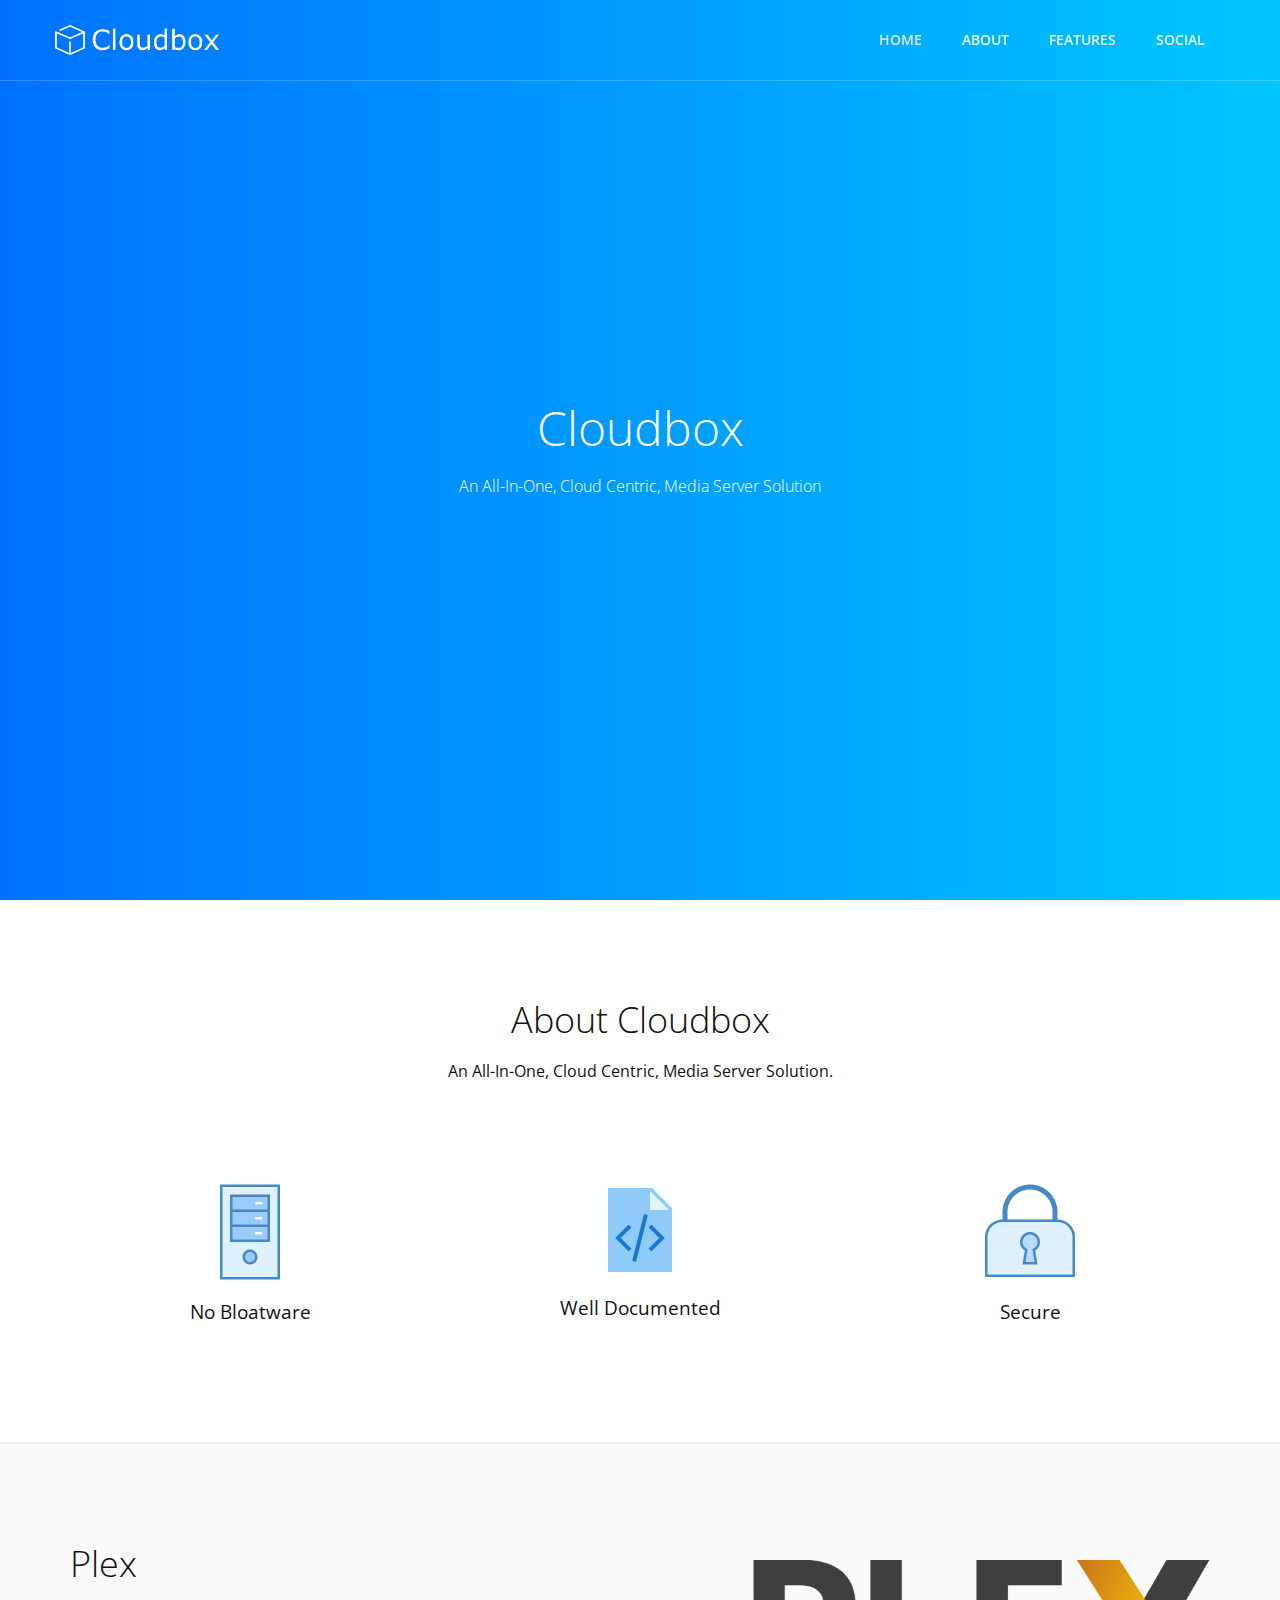
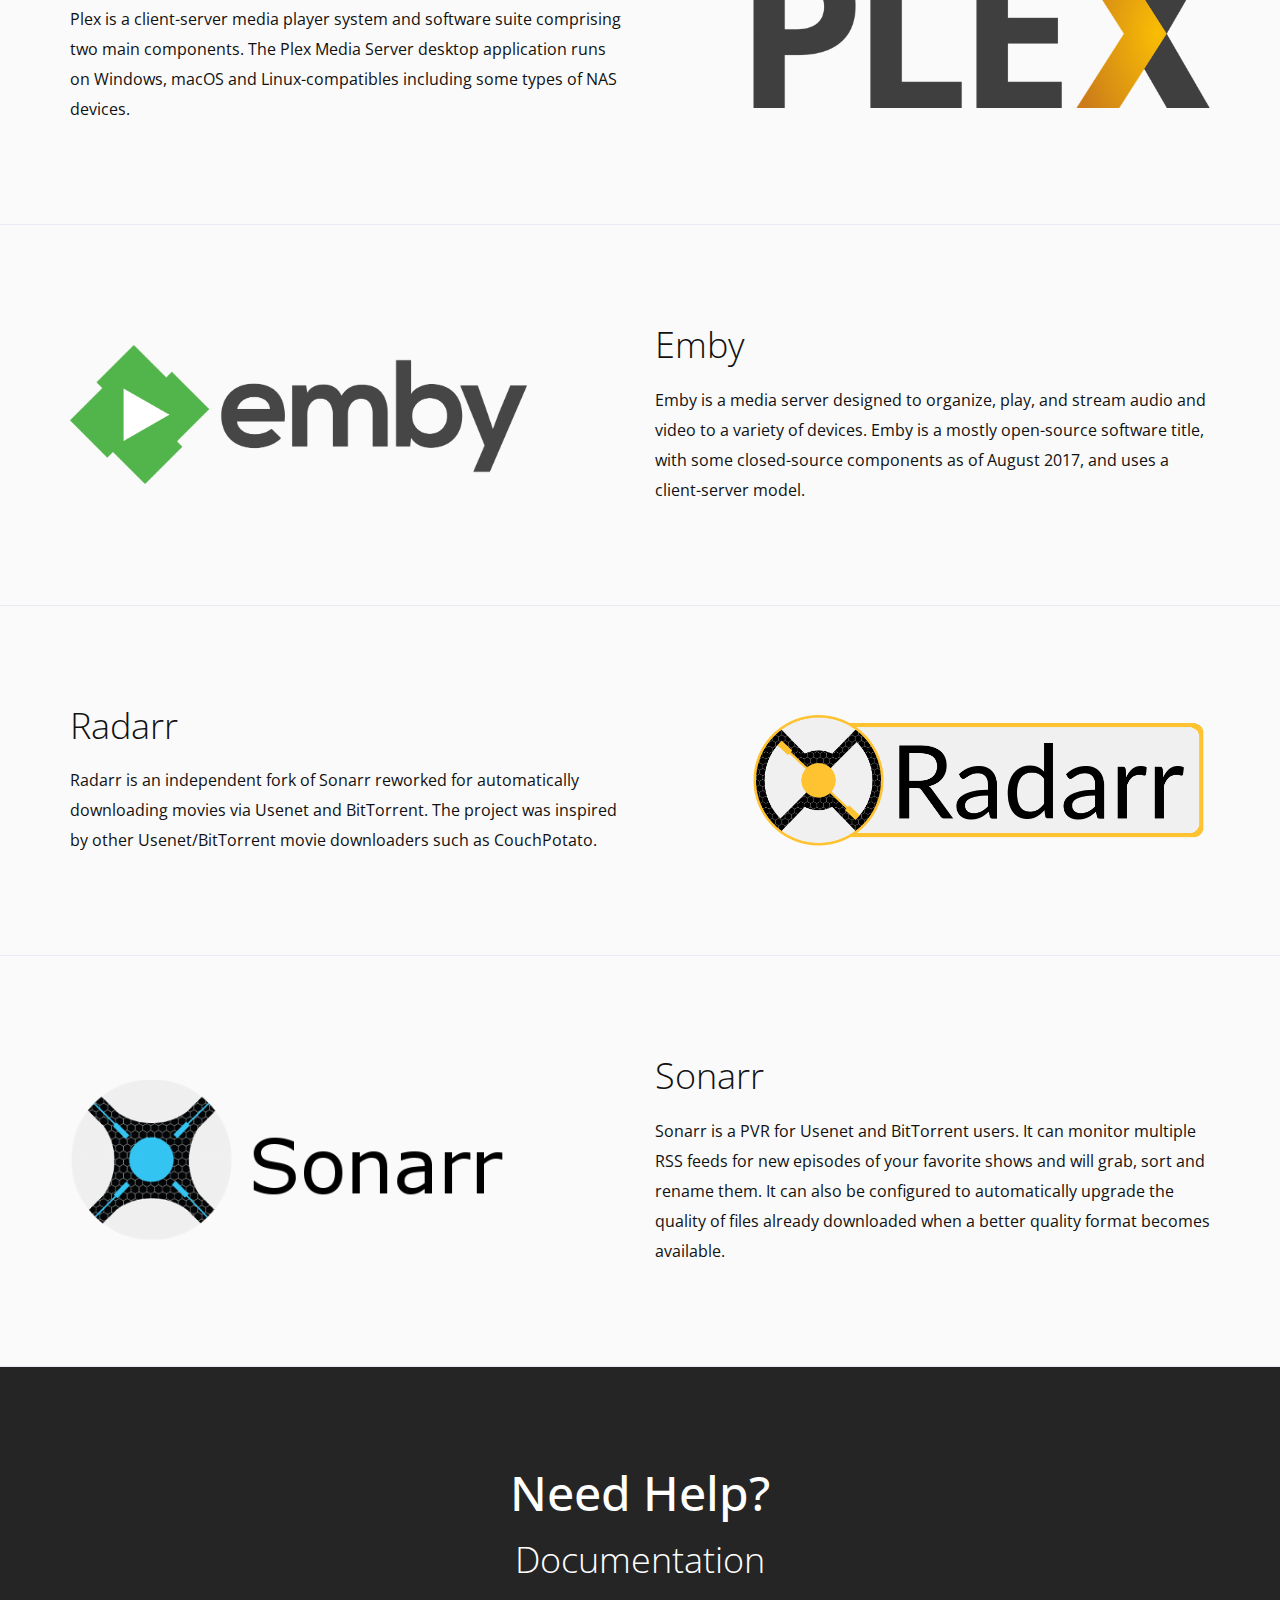
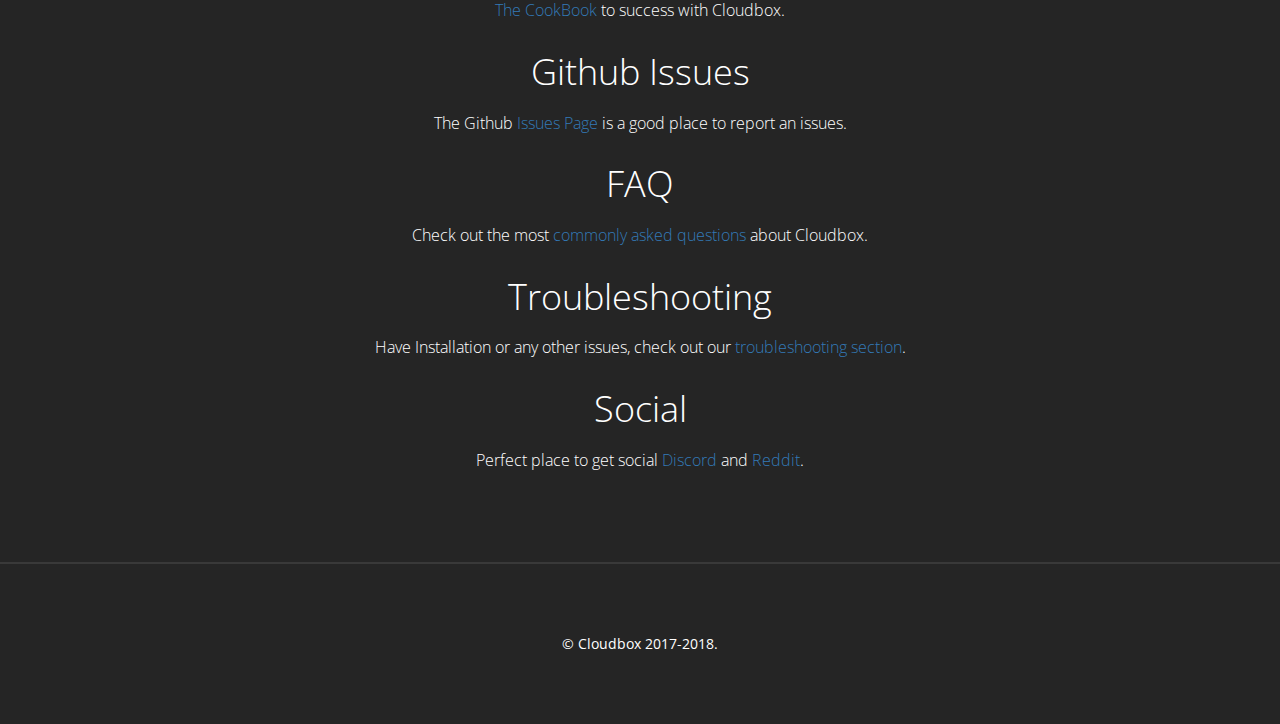
<file: index.html>
﻿<!DOCTYPE html>
<html lang="en">
<head>
    <meta charset="utf-8">
    <meta content="IE=edge" http-equiv="X-UA-Compatible">
    <meta content="width=device-width, initial-scale=1" name="viewport">
    <title>Cloudbox</title>
    <link href="css/bootstrap.min.css" rel="stylesheet">
    <link href="css/style.min.css" rel="stylesheet">
    <link href="https://fonts.googleapis.com/css?family=Open+Sans:300,400,600,700,800" rel="stylesheet">
</head>
<body data-spy="scroll" data-target="#navbar-affix">
    <nav class="navbar navbar-default navbar-fixed-top" id="navbar-affix">
        <div class="container">
            <div class="navbar-header">
                <button aria-expanded="false" class="navbar-toggle collapsed" data-target="#bs-example-navbar-collapse-1" data-toggle="collapse" type="button"><span class="sr-only">Toggle navigation</span> <span class="icon-bar"></span> <span class="icon-bar"></span> <span class="icon-bar"></span></button> <a class="navbar-brand" href="#"><img alt="Logo" src="img/logo-nav.png"></a>
            </div>
            <div class="collapse navbar-collapse" id="bs-example-navbar-collapse-1">
                <ul class="nav navbar-nav navbar-right">
                    <li>
                        <a href="#home">Home <span class="sr-only">(current)</span></a>
                    </li>
                    <li>
                        <a href="#about">About</a>
                    </li>
                    <li>
                        <a href="#features">Features</a>
                    </li>
                    <li>
                        <a href="#social">Social</a>
                    </li>
                </ul>
            </div>
        </div>
    </nav>
    <div class="header-section" id="home">
        <div class="header-section-content">
            <h1>Cloudbox</h1>
            <p>An All-In-One, Cloud Centric, Media Server Solution</p>
        </div>
    </div>
    <div class="about-section" id="about">
        <div class="container">
            <div class="row">
                <div class="section-title">
                    <h2>About Cloudbox</h2>
                    <p>An All-In-One, Cloud Centric, Media Server Solution.</p>
                </div>
                <div class="about-section-wrapper">
                    <div class="col-md-4">
                        <div class="about-section-item">
                            <div class="about-section-item-image"><img class="img-responsive" src="img/server.png"></div>
                            <div class="about-section-item-title">
                                <h4>No Bloatware</h4>
                            </div>
                        </div>
                    </div>
                    <div class="col-md-4">
                        <div class="about-section-item">
                            <div class="about-section-item-image"><img class="img-responsive" src="img/code-file.png"></div>
                            <div class="about-section-item-title">
                                <h4>Well Documented</h4>
                            </div>
                        </div>
                    </div>
                    <div class="col-md-4">
                        <div class="about-section-item">
                            <div class="about-section-item-image"><img class="img-responsive" src="img/lock.png"></div>
                            <div class="about-section-item-title">
                                <h4>Secure</h4>
                            </div>
                        </div>
                    </div>
                </div>
            </div>
        </div>
    </div>
    <div class="features-section" id="features">
        <div class="container">
            <div class="row">
                <div class="features-section-wrapper">
                    <div class="col-md-6">
                        <div class="features-section-title">
                            <h2 class="mt-0">Plex</h2>
                        </div>
                        <div class="features-section-description mb-20">
                            <p>Plex is a client-server media player system and software suite comprising two main components. The Plex Media Server desktop application runs on Windows, macOS and Linux-compatibles including some types of NAS devices.</p>
                        </div>
                    </div>
                    <div class="col-md-1">
                        <div style="padding: 0; margin: 0;"></div>
                    </div>
                    <div class="col-md-5"><img alt="Feature 1" class="img-responsive" src="img/plex.png"></div>
                </div>
            </div>
        </div>
    </div>
    <div class="features-section" id="features">
        <div class="container">
            <div class="row">
                <div class="features-section-wrapper">
                    <div class="col-md-5"><img alt="Feature 1" class="img-responsive" src="img/emby.png"></div>
                    <div class="col-md-1">
                        <div style="padding: 0; margin: 0;"></div>
                    </div>
                    <div class="col-md-6">
                        <div class="features-section-title">
                            <h2>Emby</h2>
                        </div>
                        <div class="features-section-description">
                            <p>Emby is a media server designed to organize, play, and stream audio and video to a variety of devices. Emby is a mostly open-source software title, with some closed-source components as of August 2017, and uses a client-server model.</p>
                        </div>
                    </div>
                </div>
            </div>
        </div>
    </div>
    <div class="features-section" id="features">
        <div class="container">
            <div class="row">
                <div class="features-section-wrapper">
                    <div class="col-md-6">
                        <div class="features-section-title">
                            <h2 class="mt-0">Radarr</h2>
                        </div>
                        <div class="features-section-description mb-20">
                            <p>Radarr is an independent fork of Sonarr reworked for automatically downloading movies via Usenet and BitTorrent. The project was inspired by other Usenet/BitTorrent movie downloaders such as CouchPotato.</p>
                        </div>
                    </div>
                    <div class="col-md-1">
                        <div style="padding: 0; margin: 0;"></div>
                    </div>
                    <div class="col-md-5"><img alt="Feature 1" class="img-responsive" src="img/radarr.png"></div>
                </div>
            </div>
        </div>
    </div>
    <div class="features-section" id="features">
        <div class="container">
            <div class="row">
                <div class="features-section-wrapper">
                    <div class="col-md-5"><img alt="Feature 1" class="img-responsive" src="img/sonarr.png"></div>
                    <div class="col-md-1">
                        <div style="padding: 0; margin: 0;"></div>
                    </div>
                    <div class="col-md-6">
                        <div class="features-section-title">
                            <h2>Sonarr</h2>
                        </div>
                        <div class="features-section-description">
                            <p>Sonarr is a PVR for Usenet and BitTorrent users. It can monitor multiple RSS feeds for new episodes of your favorite shows and will grab, sort and rename them. It can also be configured to automatically upgrade the quality of files already downloaded when a better quality format becomes available.</p>
                        </div>
                    </div>
                </div>
            </div>
        </div>
    </div>
    <div class="social-callout-section" id="social">
        <div class="container">
            <h1>Need Help?</h1>
            <div class="row">
                <div class="col-md-12">
                    <h2>Documentation</h2>
                    <p><a href="https://github.com/Cloudbox/Cloudbox/wiki">The CookBook</a> to success with Cloudbox.</p>
                    <br>
                    <h2>Github Issues</h2>
                    <p>The Github <a href="https://github.com/Cloudbox/Cloudbox/issues">Issues Page</a> is a good place to report an issues.</p>
                    <br>
                    <h2>FAQ</h2>
                    <p>Check out the most <a href="https://github.com/Cloudbox/Cloudbox/wiki/FAQ">commonly asked questions</a> about Cloudbox.</p>
                    <br>
                    <h2>Troubleshooting</h2>
                    <p>Have Installation or any other issues, check out our <a href="https://github.com/Cloudbox/Cloudbox/wiki/Logs">troubleshooting section</a>.</p>
                    <br>
                    <h2>Social</h2>
                    <p>Perfect place to get social <a href="https://discord.io/cloudbox">Discord</a> and <a href="https://reddit.com/r/Cloudbox">Reddit</a>.</p>
                </div>
            </div>
        </div>
    </div>
    <footer class="footer-section">
        <div class="container">
            <div class="row">
                <div class="footer-section-content">
                    <div class="col-md-12">
                        <ul class="list-unstyled list-inline">
                            <li>
                                <p>&copy; Cloudbox 2017-2018.</p>
                            </li>
                        </ul>
                    </div>
                </div>
            </div>
        </div>
    </footer>
    <script src="https://ajax.googleapis.com/ajax/libs/jquery/1.12.4/jquery.min.js">
    </script>
    <script src="js/bootstrap.min.js">
    </script>
    <script src="js/custom.min.js">
    </script>
</body>
</html>
</file>
<file: css/style.min.css>
h1, h2, h3, h4, h5 {
	margin-bottom: 20px
}
.about-section .section-title h2, .header-section .header-section-content h1 {
	margin-top: 0;
	font-weight: 300
}
.about-section .about-section-item, .about-section .section-title {
	text-align: center
}
body, html {
	height: 100%;
	width: 100%
}
body {
	font-family: 'Open Sans', sans-serif;
	color: #111
}
h1 {
	font-size: 48px
}
h2 {
	font-size: 36px
}
h3 {
	font-size: 25px
}
h4 {
	font-size: 19px
}
p {
	font-size: 16px;
	font-weight: 300
}
@media(max-width:1200px) {
	h1 {
		font-size: 32px
	}
	h2 {
		font-size: 26px
	}
	h3 {
		font-size: 21px
	}
	h4 {
		font-size: 17px
	}
}
.navbar-default {
	background-color: transparent;
	border-bottom: 1px solid rgba(255, 255, 255, .2);
	transition: all .35s;
	padding: 15px 0
}
@media(min-width:768px) {
	.navbar-default.affix {
		padding: 5px 0;
		background-color: #222;
		border: none;
		box-shadow: 0 10px 25px 0 rgba(0, 0, 0, .3)
	}
	.navbar-default.affix .nav>li>a, .navbar-default.affix .nav>li>a:focus {
		color: #CCC
	}
	.navbar-default.affix .navbar-nav>.active>a, .navbar-default.affix .navbar-nav>.active>a:focus, .navbar-default.affix .navbar-nav>.active>a:hover {
		color: #FFF;
		font-weight: 600
	}
	.navbar-default.affix .nav>li>a:focus, .navbar-default.affix .nav>li>a:hover {
		color: #FFF;
		border-bottom: none
	}
}
.navbar-default .navbar-brand {
	padding: 0
}
.navbar-default .navbar-brand>img {
	height: 100%;
	padding: 10px 0;
	width: auto
}
.nav>li>a {
	padding-left: 20px;
	padding-right: 20px
}
.navbar-default .navbar-nav>li>a {
	color: #E5F9FF;
	font-weight: 600;
	text-transform: uppercase
}
.navbar-default .navbar-nav>li>a:focus, .navbar-default .navbar-nav>li>a:hover {
	color: #FFF
}
.navbar-default .navbar-nav>.active>a, .navbar-default .navbar-nav>.active>a:focus, .navbar-default .navbar-nav>.active>a:hover {
	color: #DAE8F9;
	background-color: transparent;
	font-weight: 600
}
.navbar-default .navbar-nav>.open>a, .navbar-default .navbar-nav>.open>a:focus, .navbar-default .navbar-nav>.open>a:hover {
	color: #555;
	background-color: #D5D5D5
}
.navbar-default .navbar-toggle {
	border-color: #FFF
}
.navbar-default .navbar-toggle:focus, .navbar-default .navbar-toggle:hover {
	background-color: transparent
}
.navbar-default .navbar-toggle .icon-bar {
	background-color: #CCC
}
@media (max-width:1200px) {
	.navbar-default {
		box-shadow: none;
		border: none;
		background-color: #111
	}
	.navbar-default .navbar-nav>li>a {
		color: #CCC
	}
}
@media(min-width:768px) {
	.navbar-default.affix {
		padding: 5px;
		background-color: #111;
		border: none
	}
	.navbar-default.affix .nav>li>a, .navbar-default.affix .nav>li>a:focus {
		color: #8c8c8c
	}
	.navbar-default.affix .navbar-nav>.active>a, .navbar-default.affix .navbar-nav>.active>a:focus, .navbar-default.affix .navbar-nav>.active>a:hover {
		color: #FFF
	}
	.navbar-default.affix .nav>li>a:focus:hover, .navbar-default.affix .nav>li>a:hover {
		color: #FFF;
		border-bottom: none
	}
}
.header-section {
	background: #00C6FF;
	background: -webkit-linear-gradient(to right, #0072FF, #00C6FF);
	background: linear-gradient(to right, #0072FF, #00C6FF);
	display: table;
	position: relative;
	width: 100%;
	height: 100%
}
.header-section .header-section-content {
	color: #FFF;
	display: table-cell;
	text-align: center;
	vertical-align: middle
}
.header-section .header-section-content p {
	margin-bottom: 0;
	font-weight: 300
}
.about-section {
	padding: 100px 0;
	background: #FFF;
	border-bottom: 1px solid #E7EAF0
}
.about-section-wrapper {
	padding-top: 100px
}
.app-section, .features-section, .pricing-section {
	padding: 100px 0;
	border-bottom: 1px solid #E7EAF0
}
.about-section .section-title p {
	margin: 0;
	font-weight: 400
}
.about-section .about-section-item-image img {
	margin: 0 auto
}
.about-section .about-section-item-title h4 {
	margin-top: 20px;
	font-weight: 400
}
.about-section .about-section-item-description p {
	color: #888;
	margin: 0;
	font-weight: 400;
	font-size: 14px;
	line-height: 30px
}
@media (max-width:1200px) {
	.about-section .section-title h2 {
		font-weight: 400
	}
	.about-section .about-section-item-description p {
		margin-bottom: 20px
	}
}
.features-section {
	background: #FAFAFA
}
.features-section-wrapper {
	align-items: center;
	display: flex
}
.features-section .features-section-item img {
	-webkit-box-shadow: 0 13px 35px rgba(98, 100, 112, .25);
	-moz-box-shadow: 0 13px 35px rgba(98, 100, 112, .25);
	box-shadow: 0 13px 35px rgba(98, 100, 112, .25)
}
.features-section .features-section-title h2 {
	margin-top: 0;
	font-weight: 300
}
.features-section .features-section-description p {
	font-weight: 400;
	line-height: 30px;
	margin: 0
}
@media(max-width:992px) {
	.features-section-wrapper {
		display: block
	}
	.features-section .features-section-item img {
		margin: 0 auto;
		box-shadow: none
	}
	.features-section .features-section-title .mt-0 {
		margin-top: 0
	}
	.features-section .features-section-title h2 {
		margin-top: 20px;
		text-align: center;
		font-weight: 400
	}
	.features-section .features-section-description p {
		text-align: center
	}
	.features-section .mb-20 {
		margin-bottom: 20px
	}
}
@media(min-width:1200px) {
	.features-section-wrapper {
		align-items: center;
		display: flex
	}
}
.social-callout-section {
	padding: 80px 0;
	background: #252525;
	color: #FFF;
	text-align: center;
	border-bottom: 2px solid rgba(231, 234, 240, .1)
}
.social-callout-section h2 {
	margin-top: 0;
	font-weight: 300
}
.social-callout-section .btn-social-callout {
	font-weight: 400;
	padding: 10px 25px;
	background-color: transparent;
	color: #FFF;
	border-color: #FFF;
	transition: .5s all
}
.social-callout-section .btn-social-callout:hover {
	background-color: #FFF;
	color: #252525;
	border-color: transparent
}
.footer-section {
	background: #252525;
	padding: 50px
}
.footer-section .footer-section-content {
	color: #FFF;
	text-align: center
}
.footer-section .footer-section-content ul {
	margin: 20px 0
}
.footer-section .footer-section-content p {
	margin: 0;
	font-size: 14px;
	font-weight: 400
}
.footer-section .footer-section-content a {
	color: #888;
	font-weight: 400;
	-webkit-transition: all .5s;
	-moz-transition: all .5s;
	transition: all .5s
}
.footer-section .footer-section-content img {
	margin: 0 auto
}
.footer-section .footer-section-content a:hover {
	color: #FFF
}
@media(max-width:1200px) {
	.footer-section .footer-section-content {
		text-align: center
	}
	.footer-section .footer-section-content img {
		margin: 0 auto;
		text-align: center
	}
}
</file>
